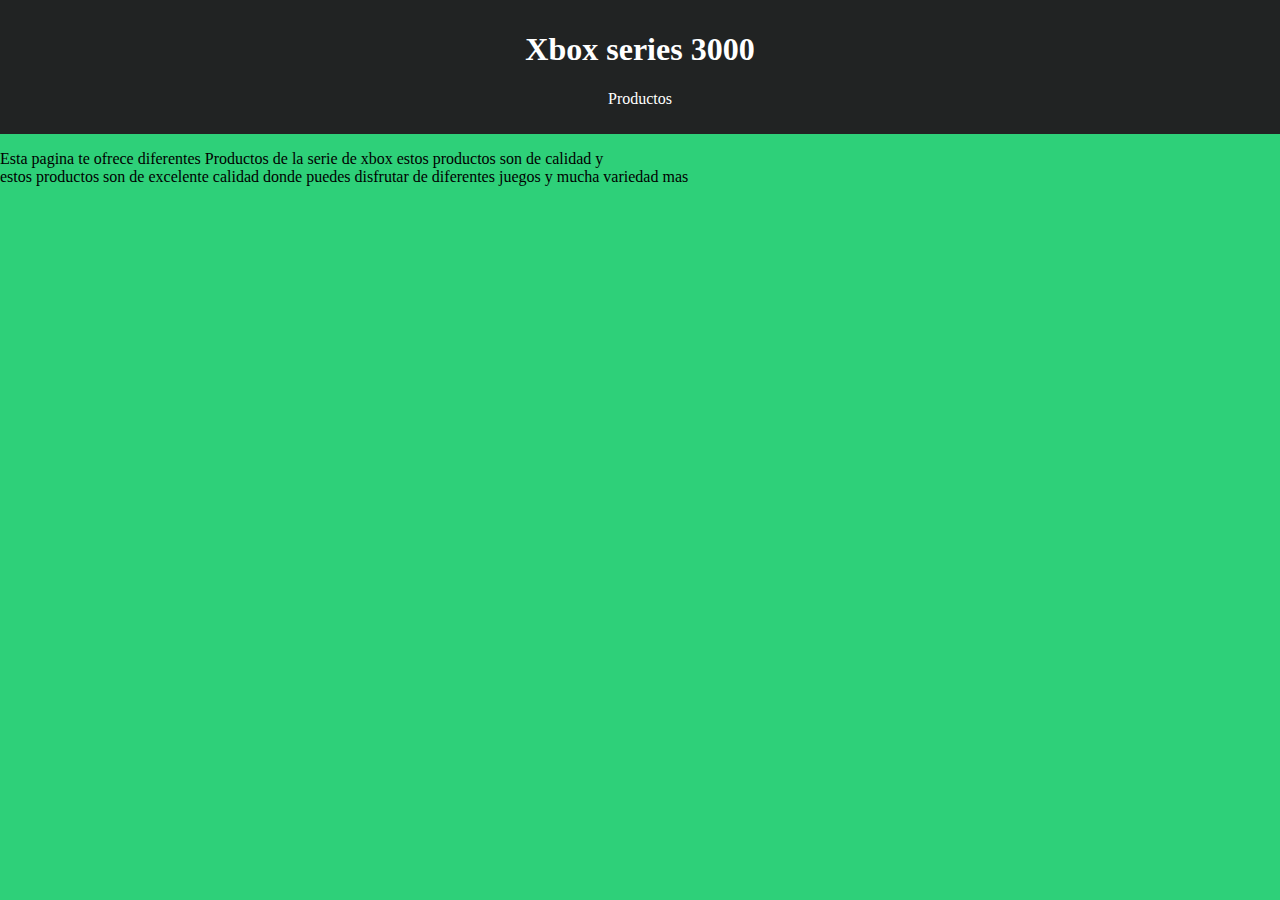
<file: index.html>
<!DOCTYPE html>
<html lang="en">
<head>
    <meta charset="UTF-8">
    <meta name="viewport" content="width=device-width, initial-scale=1.0">
    <link rel="stylesheet" href="css/estilos.css">
    
    <title>Xbox</title>
</head>
<body>


    <header>
        <h1>Xbox series 3000</h1>
      

        <nav class="menu">

            <ul>
                <li><a href="pag2.html">Productos</a></li>
                <li><a href="#"></a></li>
            </ul>

        </nav>

        
    </header>
    
 
    <main>
        <p>Esta pagina te ofrece diferentes Productos de la serie de xbox estos productos son de calidad y <br>
        estos productos son de excelente calidad donde puedes disfrutar de diferentes juegos y mucha variedad mas </p>
    </main>

   
</body>


</html>
</file>
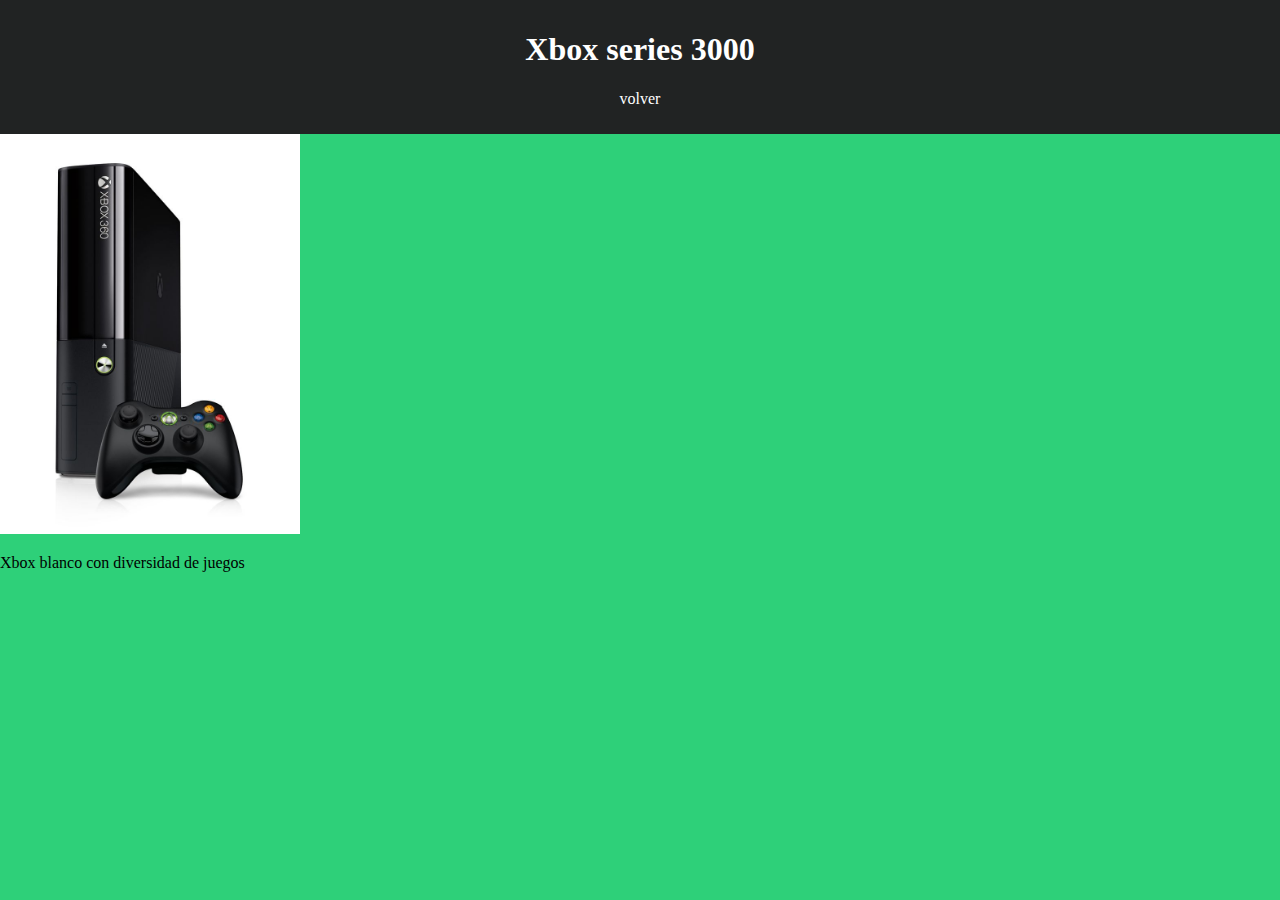
<file: pag2.html>
<!DOCTYPE html>
<html lang="en">

<head>
    <meta charset="UTF-8">
    <meta name="viewport" content="width=device-width, initial-scale=1.0">
    <link rel="stylesheet" href="css/estilos.css">

    <title>Xbox</title>
</head>

<body>

    <header>
        <h1>Xbox series 3000</h1>
        <nav class="nav2">

            <ul>
                <li><a href="index.html">volver</a></li>
            </ul>

        </nav>

    </header>

    <main class="Productos">
        <img class="imagen1" src="assets/imagen producto.jpg" alt="">
        <li>
            <p>Xbox blanco con diversidad de juegos</p>
        </li>

        
        </li>

    </main>

</body>

</html>
</file>
<file: css/estilos.css>
header{
    background-color: rgb(33, 35, 35);
    margin: 0;
    padding: 10px;
    text-align: center;
    color: white;
    
    
}

body {
    background-color: rgb(46, 208, 121);
    padding: 0;
    margin: 0;
}


nav ul {
    list-style: none;
    padding: 0;
    text-align: center;
}

nav ul li a{
color: white;
text-align: center;
text-decoration: none;
}
 .imagen1{
    width: 300px;
    height: 400px;


 }
.imagen2{
    width: 300px;
    height: 400px;
}
</file>
